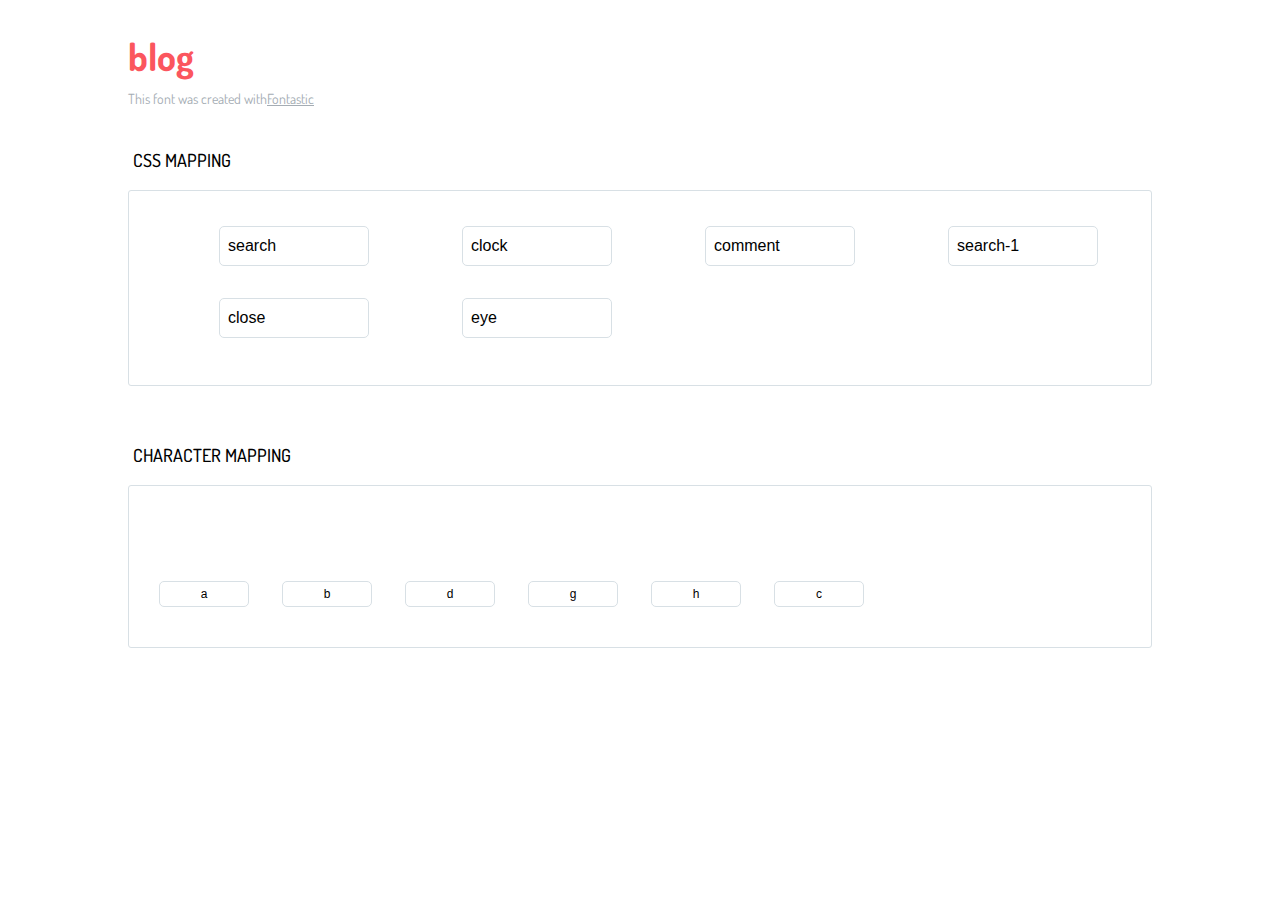
<file: Template/icons-reference/icons-reference.html>
<!DOCTYPE html>
<html lang="en">
  <head>
    <meta charset="utf-8">
    <meta http-equiv="X-UA-Compatible" content="IE=edge,chrome=1">
    <meta name="viewport" content="width=device-width,initial-scale=1">
    <title>Font Reference - blog</title>
    <link href="http://fonts.googleapis.com/css?family=Dosis:400,500,700" rel="stylesheet" type="text/css">
    <link href="https://file.myfontastic.com/N4j4N7oxYtNKkKrJvxc3rZ/icons.css" rel="stylesheet">
    <style type="text/css">html,body,div,span,applet,object,iframe,h1,h2,h3,h4,h5,h6,p,blockquote,pre,a,abbr,acronym,address,big,cite,code,del,dfn,em,img,ins,kbd,q,s,samp,small,strike,strong,sub,sup,tt,var,dl,dt,dd,ol,ul,li,fieldset,form,label,legend,table,caption,tbody,tfoot,thead,tr,th,td{margin:0;padding:0;border:0;outline:0;font-weight:inherit;font-style:inherit;font-family:inherit;font-size:100%;vertical-align:baseline}body{line-height:1;color:#000;background:#fff}ol,ul{list-style:none}table{border-collapse:separate;border-spacing:0;vertical-align:middle}caption,th,td{text-align:left;font-weight:normal;vertical-align:middle}a img{border:none}*{-webkit-box-sizing:border-box;-moz-box-sizing:border-box;box-sizing:border-box}body{font-family:'Dosis','Tahoma',sans-serif}.container{margin:15px auto;width:80%}h1{margin:40px 0 20px;font-weight:700;font-size:38px;line-height:32px;color:#fb565e}h2{font-size:18px;padding:0 0 21px 5px;margin:45px 0 0 0;text-transform:uppercase;font-weight:500}.small{font-size:14px;color:#a5adb4;}.small a{color:#a5adb4;}.small a:hover{color:#fb565e}.glyphs.character-mapping{margin:0 0 20px 0;padding:20px 0 20px 30px;color:rgba(0,0,0,0.5);border:1px solid #d8e0e5;-webkit-border-radius:3px;border-radius:3px;}.glyphs.character-mapping li{margin:0 30px 20px 0;display:inline-block;width:90px}.glyphs.character-mapping .icon{margin:10px 0 10px 15px;padding:15px;position:relative;width:55px;height:55px;color:#162a36 !important;overflow:hidden;-webkit-border-radius:3px;border-radius:3px;font-size:32px;}.glyphs.character-mapping .icon svg{fill:#000}.glyphs.character-mapping input{margin:0;padding:5px 0;line-height:12px;font-size:12px;display:block;width:100%;border:1px solid #d8e0e5;-webkit-border-radius:5px;border-radius:5px;text-align:center;outline:0;}.glyphs.character-mapping input:focus{border:1px solid #fbde4a;-webkit-box-shadow:inset 0 0 3px #fbde4a;box-shadow:inset 0 0 3px #fbde4a}.glyphs.character-mapping input:hover{-webkit-box-shadow:inset 0 0 3px #fbde4a;box-shadow:inset 0 0 3px #fbde4a}.glyphs.css-mapping{margin:0 0 60px 0;padding:30px 0 20px 30px;color:rgba(0,0,0,0.5);border:1px solid #d8e0e5;-webkit-border-radius:3px;border-radius:3px;}.glyphs.css-mapping li{margin:0 30px 20px 0;padding:0;display:inline-block;overflow:hidden}.glyphs.css-mapping .icon{margin:0;margin-right:10px;padding:13px;height:50px;width:50px;color:#162a36 !important;overflow:hidden;float:left;font-size:24px}.glyphs.css-mapping input{margin:0;margin-top:5px;padding:8px;line-height:16px;font-size:16px;display:block;width:150px;height:40px;border:1px solid #d8e0e5;-webkit-border-radius:5px;border-radius:5px;background:#fff;outline:0;float:right;}.glyphs.css-mapping input:focus{border:1px solid #fbde4a;-webkit-box-shadow:inset 0 0 3px #fbde4a;box-shadow:inset 0 0 3px #fbde4a}.glyphs.css-mapping input:hover{-webkit-box-shadow:inset 0 0 3px #fbde4a;box-shadow:inset 0 0 3px #fbde4a}</style>
  </head>
  <body>
    <div class="container">
      <h1>blog</h1>
      <p class="small">This font was created with<a href="http://fontastic.me/">Fontastic</a></p>
      <h2>CSS mapping</h2>
      <ul class="glyphs css-mapping">
        <li>
          <div class="icon icon-search"></div>
          <input type="text" readonly="readonly" value="search">
        </li>
        <li>
          <div class="icon icon-clock"></div>
          <input type="text" readonly="readonly" value="clock">
        </li>
        <li>
          <div class="icon icon-comment"></div>
          <input type="text" readonly="readonly" value="comment">
        </li>
        <li>
          <div class="icon icon-search-1"></div>
          <input type="text" readonly="readonly" value="search-1">
        </li>
        <li>
          <div class="icon icon-close"></div>
          <input type="text" readonly="readonly" value="close">
        </li>
        <li>
          <div class="icon icon-eye"></div>
          <input type="text" readonly="readonly" value="eye">
        </li>
      </ul>
      <h2>Character mapping</h2>
      <ul class="glyphs character-mapping">
        <li>
          <div data-icon="a" class="icon"></div>
          <input type="text" readonly="readonly" value="a">
        </li>
        <li>
          <div data-icon="b" class="icon"></div>
          <input type="text" readonly="readonly" value="b">
        </li>
        <li>
          <div data-icon="d" class="icon"></div>
          <input type="text" readonly="readonly" value="d">
        </li>
        <li>
          <div data-icon="g" class="icon"></div>
          <input type="text" readonly="readonly" value="g">
        </li>
        <li>
          <div data-icon="h" class="icon"></div>
          <input type="text" readonly="readonly" value="h">
        </li>
        <li>
          <div data-icon="c" class="icon"></div>
          <input type="text" readonly="readonly" value="c">
        </li>
      </ul>
    </div>
    <script>(function() {
  var glyphs, i, len, ref;

  ref = document.getElementsByClassName('glyphs');
  for (i = 0, len = ref.length; i < len; i++) {
    glyphs = ref[i];
    glyphs.addEventListener('click', function(event) {
      if (event.target.tagName === 'INPUT') {
        return event.target.select();
      }
    });
  }

}).call(this);

    </script>
  </body>
</html>
</file>
